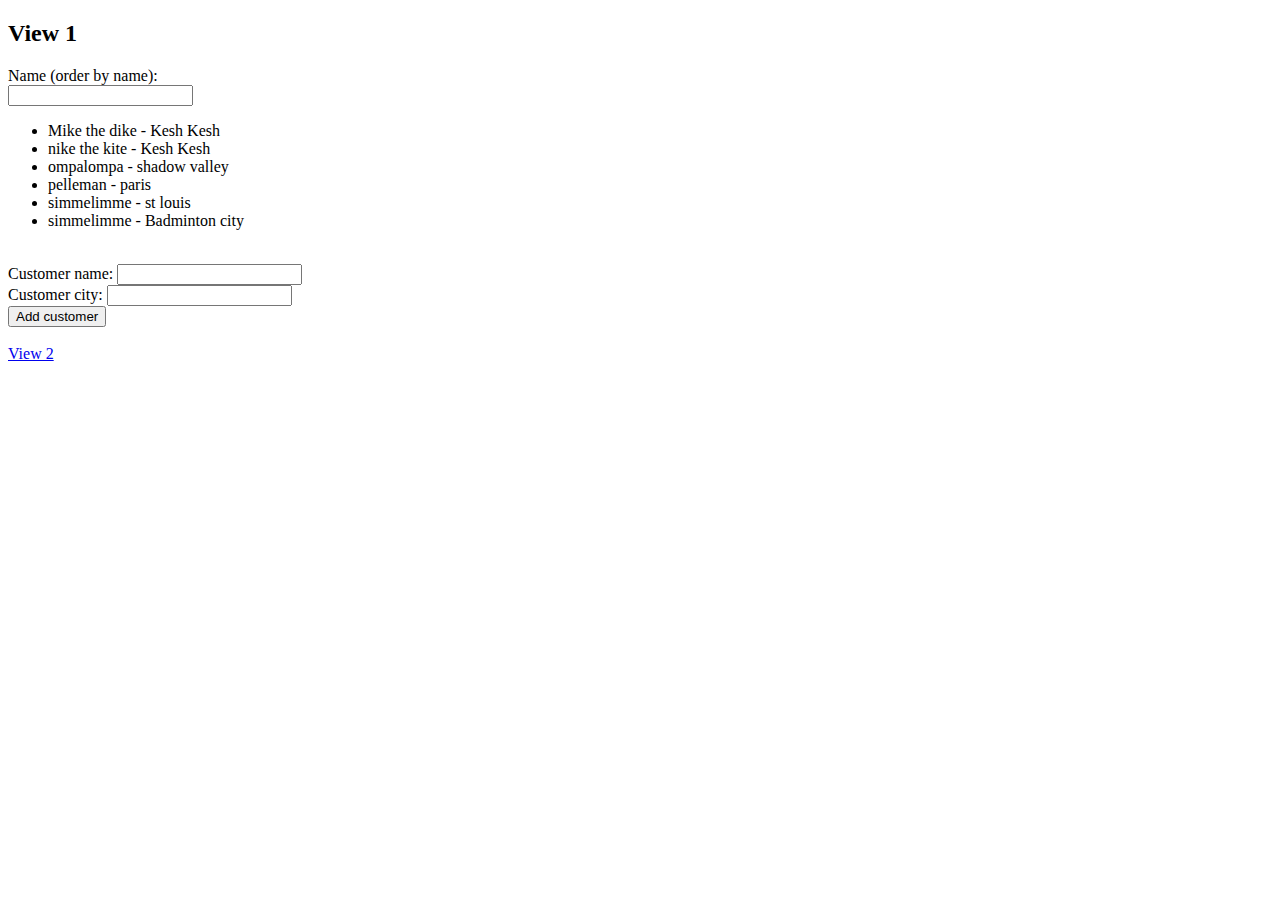
<file: angularJSDemo/index.html>
<!doctype HTML>
<html ng-app="MyModule">

<head>
    <title></title>
</head>

<body>
    <div>
        <!-- placeholder for views -->
        <div ng-view=""></div>
    </div>

    <script src="js/angular.min.js"></script>
    <script src="js/angular-route.min.js"></script>
    <script>
        //module
        var demoApp = angular.module("MyModule", ['ngRoute']);
        //factory
        demoApp.factory('simpleFactory', simpleFactoryF);
        function simpleFactoryF() {
            var customers = [{
                name: "simmelimme",
                city: "st louis"
            }, {
                name: "simmelimme",
                city: "Badminton city"
            }, {
                name: "pelleman",
                city: "paris"
            }, {
                name: "ompalompa",
                city: "shadow valley"
            }, {
                name: "nike the kite",
                city: "Kesh Kesh"
            }, {
                name: "Mike the dike",
                city: "Kesh Kesh"
            }];

            var factory = {};
            factory.getCustomers = function () {
                return customers;
            };

            return factory;
        }
        //controller
        demoApp.controller("simpleController", simpleControllerF);
        //controller function
        function simpleControllerF($scope, simpleFactory) {
            var customers = simpleFactory.getCustomers();

            $scope.customers = customers;

            $scope.addCustomer = function () {
                $scope.customers.push({
                    name: $scope.newCustomer.name,
                    city: $scope.newCustomer.city
                });
            }
        }
        //router
        demoApp.config(routeProviderF);
        //router function
        function routeProviderF($routeProvider) {
            $routeProvider.when('/view1', {
                controller: 'simpleController',
                templateUrl: 'partials/view1.html'
            }).when('/view2',
            {
                controller: "simpleController",
                templateUrl: "partials/view2.html"
            }).otherwise({ redirectTo: '/view1' });
        }




    </script>
</body>

</html>
</file>
